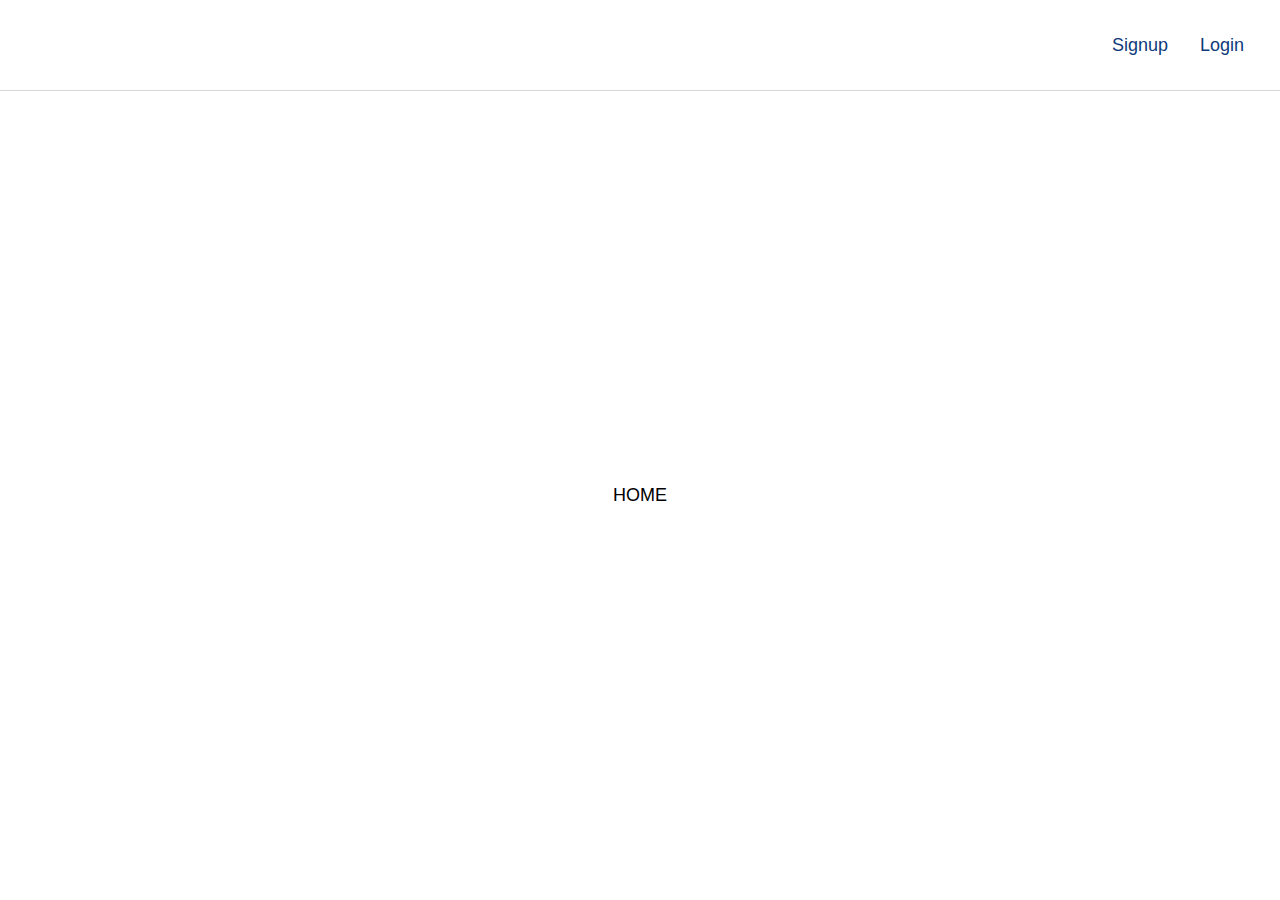
<file: index.html>
<!DOCTYPE html>
<html lang="en">
  <head>
    <meta charset="utf-8" />
    <meta name="viewport" content="width=device-width, initial-scale=1" />
    <link rel="stylesheet" href="./styles/index.css" />
  </head>
  <body class="main-container">
    <div class="header-container">
      <a class="button-link" href="./components/signup.html"> Signup </a>
      <a class="button-link" href="./components/login.html"> Login </a>
    </div>
    <div class="content-container">
      <span> HOME </span>
    </div>
    <script
      src="./sdk/sdk.min.js"
      onload="indigitall.init({
        appKey: '94cb9c3e-0749-450f-8445-49bf2b269d8a',
        workerPath: './sdk/worker.min.js',
        requestLocation: true
      })"
      async
    ></script>
  </body>
</html>
</file>
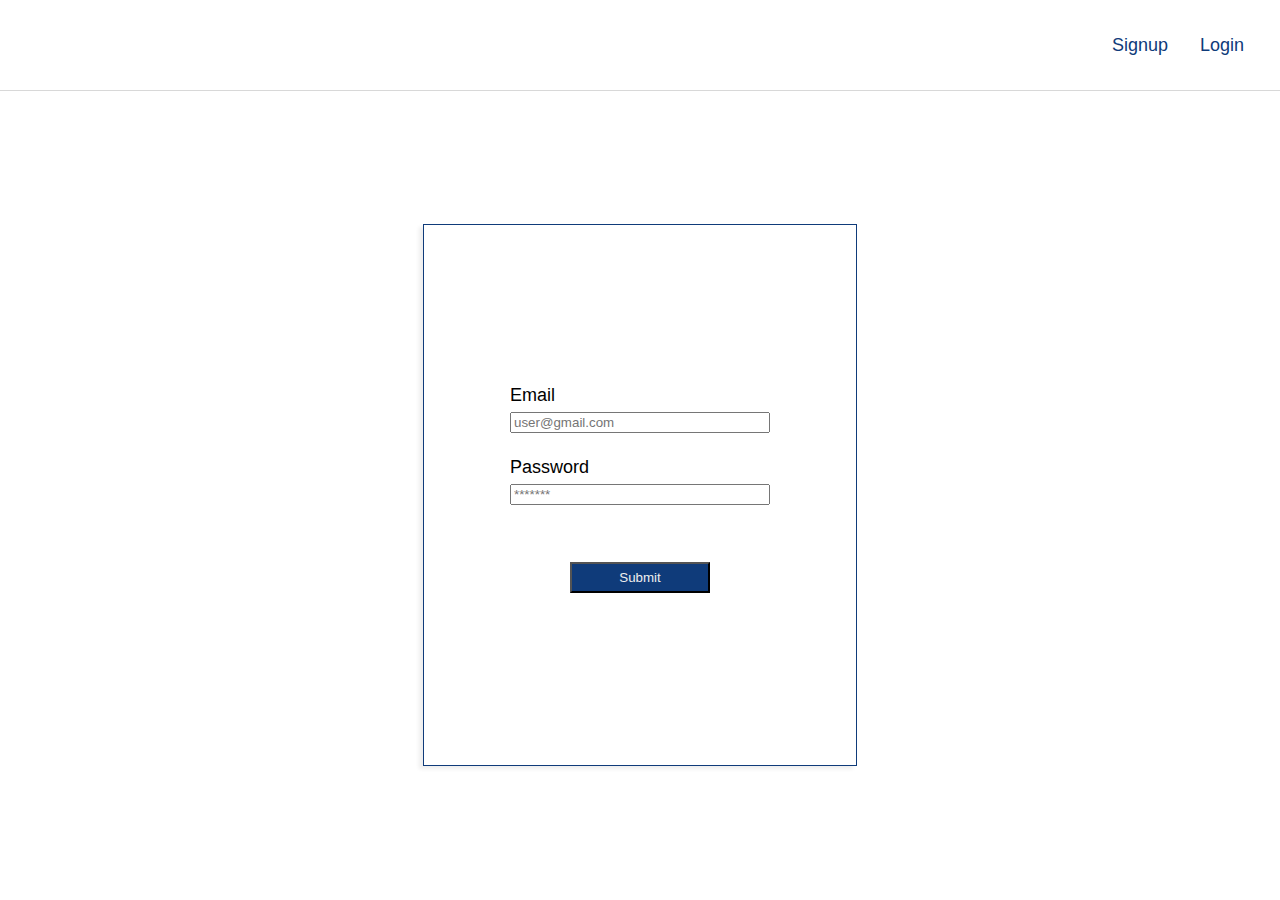
<file: components/login.html>
<!DOCTYPE html>
<html lang="en">
  <head>
    <meta charset="utf-8" />
    <meta name="viewport" content="width=device-width, initial-scale=1" />
    <link rel="stylesheet" href="../styles/index.css" />
  </head>

  <body class="main-container">
    <div class="header-container">
      <a class="button-link" href="./signup.html"> Signup </a>
      <a class="button-link" href="./login.html"> Login </a>
    </div>
    <div class="content-container">
      <div class="form-container">
        <div class="input-container">
          <label for="email">Email</label>
          <input type="email" placeholder="user@gmail.com" id="email" />
        </div>
        <div class="input-container">
          <label for="password">Password</label>
          <input type="password" placeholder="*******" id="password" />
        </div>
        <br />
        <button type="button" onclick="submitLogin()" class="button-form">
          Submit
        </button>
      </div>
    </div>
    <script src="../sdk/sdk.min.js"></script>

    <script>
      function submitLogin() {
        const email = document.getElementById("email").value;
        const password = document.getElementById("password").value;
        const deviceId = "464c140d-a86c-4133-9dbf-8c55786a81a1";

        //User ID
        indigitall.logIn(
          deviceId,
          (device) => {
            console.log("Login done! ", device);
            window.location.href = "./private-area.html";
          },
          (error) => {
            console.error("Incorrect login");
          }
        );
      }
    </script>
  </body>
</html>
</file>
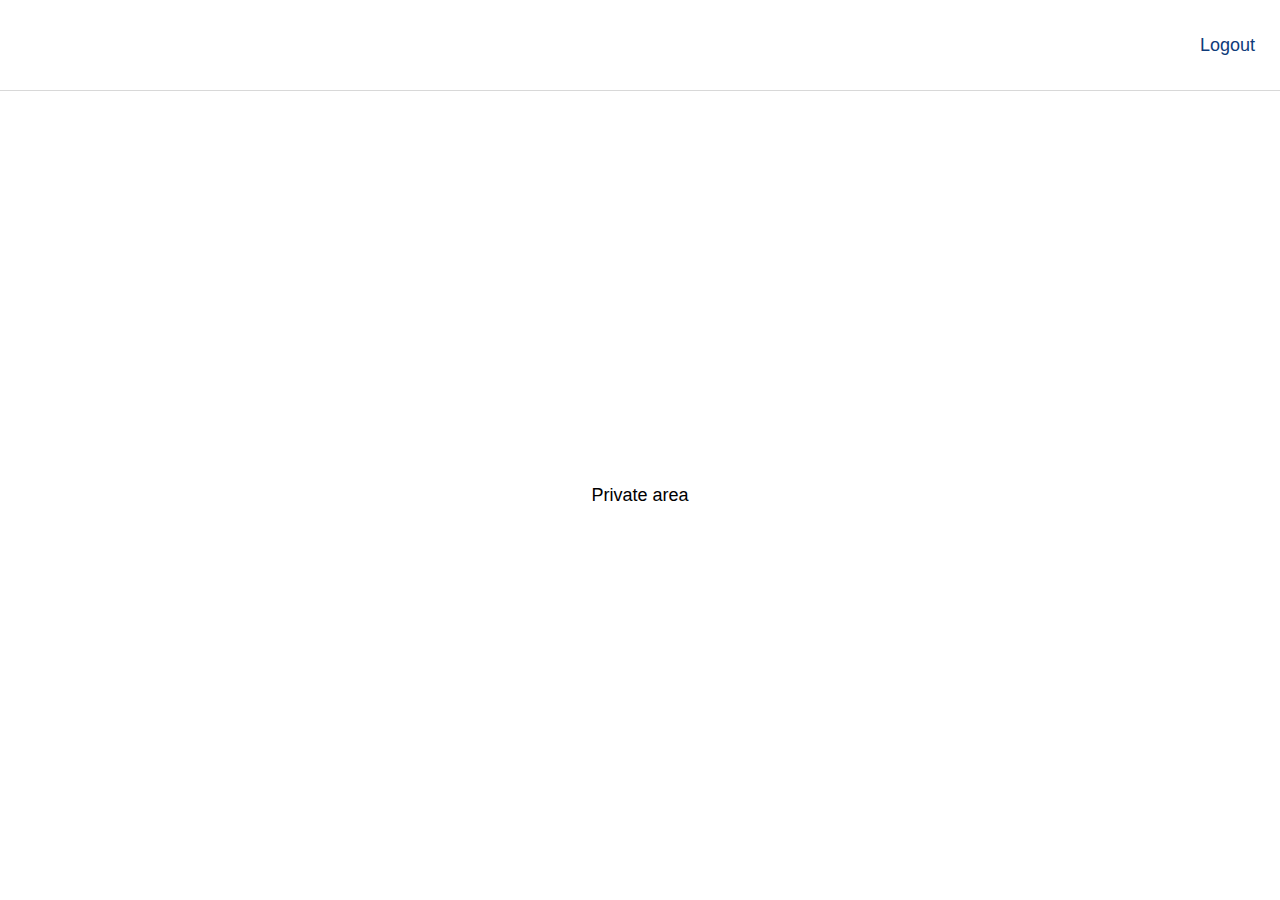
<file: components/private-area.html>
<!DOCTYPE html>
<html lang="en">
  <head>
    <meta charset="utf-8" />
    <meta name="viewport" content="width=device-width, initial-scale=1" />
    <link rel="stylesheet" href="../styles/index.css" />
  </head>
  <body class="main-container">
    <div class="header-container">
      <label onclick="submitLogout()" class="button-link"> Logout </label>
    </div>
    <div class="content-container">
      <span> Private area </span>
    </div>

    <script src="../sdk/sdk.min.js"></script>
    <script>
      function submitLogout() {
        indigitall.logout(
          (device) => {
            console.log("Logout done! ", device);
            window.location.href = "../index.html";
          },
          (error) => {
            console.error("Incorrect logout");
          }
        );
      }
    </script>
  </body>
</html>
</file>
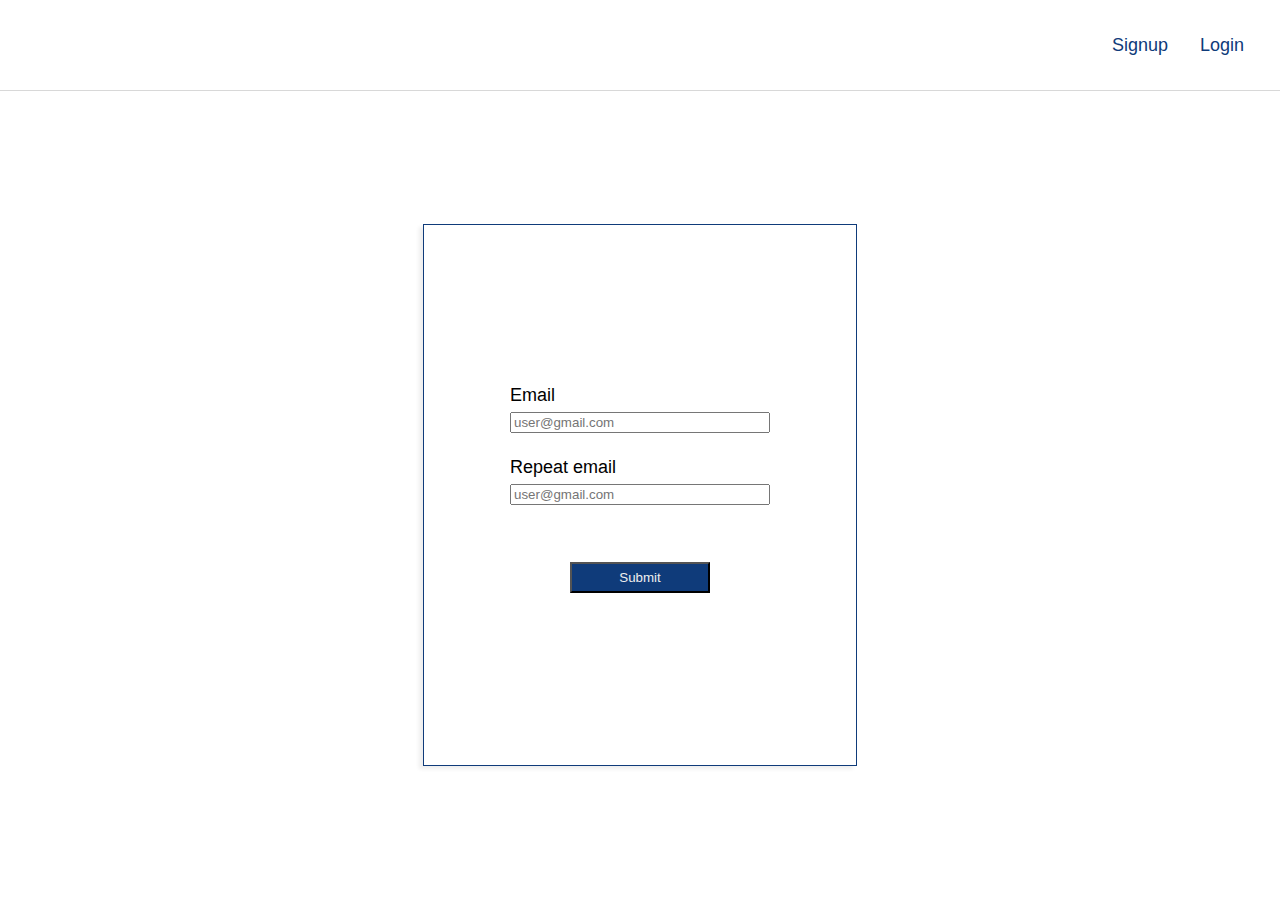
<file: components/signup-email.html>
<!DOCTYPE html>
<html lang="en">
  <head>
    <meta charset="utf-8" />
    <meta name="viewport" content="width=device-width, initial-scale=1" />
    <link rel="stylesheet" href="../styles/index.css" />
  </head>
  <body class="main-container">
    <div class="header-container">
      <a class="button-link" href="./signup.html"> Signup </a>
      <a class="button-link" href="./login.html"> Login </a>
    </div>
    <div class="content-container">
      <div class="form-container">
        <div class="input-container">
          <label for="email">Email</label>
          <input type="email" placeholder="user@gmail.com" id="email" />
        </div>
        <div class="input-container">
          <label for="repeated_email">Repeat email</label>
          <input
            type="email"
            placeholder="user@gmail.com"
            id="repeated_email"
          />
        </div>
        <br />
        <button
          type="button"
          onclick="sendSignupEmailEvent()"
          class="button-form"
        >
          Submit
        </button>
      </div>
    </div>
    <script src="../sdk/sdk.min.js"></script>
    <script>
      function sendSignupEmailEvent() {
        const email = document.getElementById("email").value;
        const repeated_email = document.getElementById("repeated_email").value;
        indigitall.topicsUnsubscribe(
          ["incomplete_step2"],
          (topics) => {
            // success function
            console.log(topics);
          },
          () => {
            // error function
            console.error(error);
          }
        );

        indigitall.sendCustomEvent(
          {
            eventType: "step2",
            customData: { email, repeated_email },
            async: true,
          },
          (response) => {
            console.log(response);
            window.location.href = "./signup-password.html";
          },
          (error) => {
            console.log(error);
          }
        );
      }
    </script>
  </body>
</html>
</file>
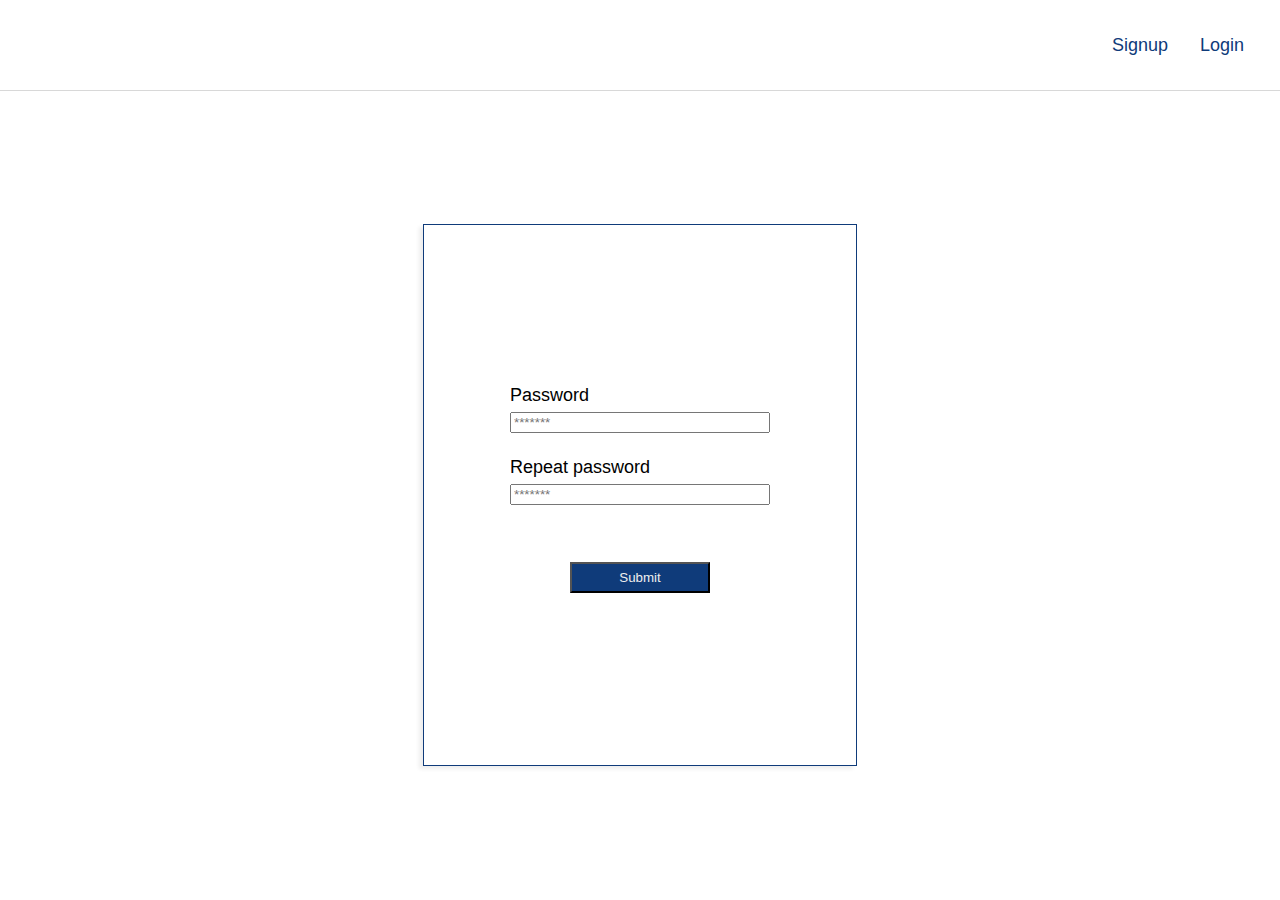
<file: components/signup-password.html>
<!DOCTYPE html>
<html lang="en">
  <head>
    <meta charset="utf-8" />
    <meta name="viewport" content="width=device-width, initial-scale=1" />
    <link rel="stylesheet" href="../styles/index.css" />
  </head>
  <body class="main-container">
    <div class="header-container">
      <a class="button-link" href="./signup.html"> Signup </a>
      <a class="button-link" href="./login.html"> Login </a>
    </div>
    <div class="content-container">
      <div class="form-container">
        <div class="input-container">
          <label for="password">Password</label>
          <input type="password" placeholder="*******" id="password" />
        </div>
        <div class="input-container">
          <label for="repeated_password">Repeat password</label>
          <input type="password" placeholder="*******" id="repeated_password" />
        </div>
        <br />
        <button
          type="button"
          onclick="sendSignupPasswordEvent()"
          class="button-form"
        >
          Submit
        </button>
      </div>
    </div>
    <script src="../sdk/sdk.min.js"></script>
    <script>
      function sendSignupPasswordEvent() {
        const password = document.getElementById("password").value;
        const repeatedPassword =
          document.getElementById("repeated_password").value;
        const deviceId = "464c140d-a86c-4133-9dbf-8c55786a81a1";

        indigitall.topicsUnsubscribe(
          ["incomplete_step3"],
          (topics) => {
            // success function
            console.log(topics);
          },
          () => {
            // error function
            console.error(error);
          }
        );

        indigitall.sendCustomEvent(
          {
            eventType: "newUser",
            customData: { password, repeatedPassword },
            async: true,
          },
          (response) => {
            console.log(response);
          },
          (error) => {
            console.log(error);
          }
        );

        indigitall.logIn(
          deviceId,
          (device) => {
            console.log("Login done! ", device);
            window.location.href = "./private-area.html";
          },
          (error) => {
            console.error("Incorrect login");
          }
        );
      }
    </script>
  </body>
</html>
</file>
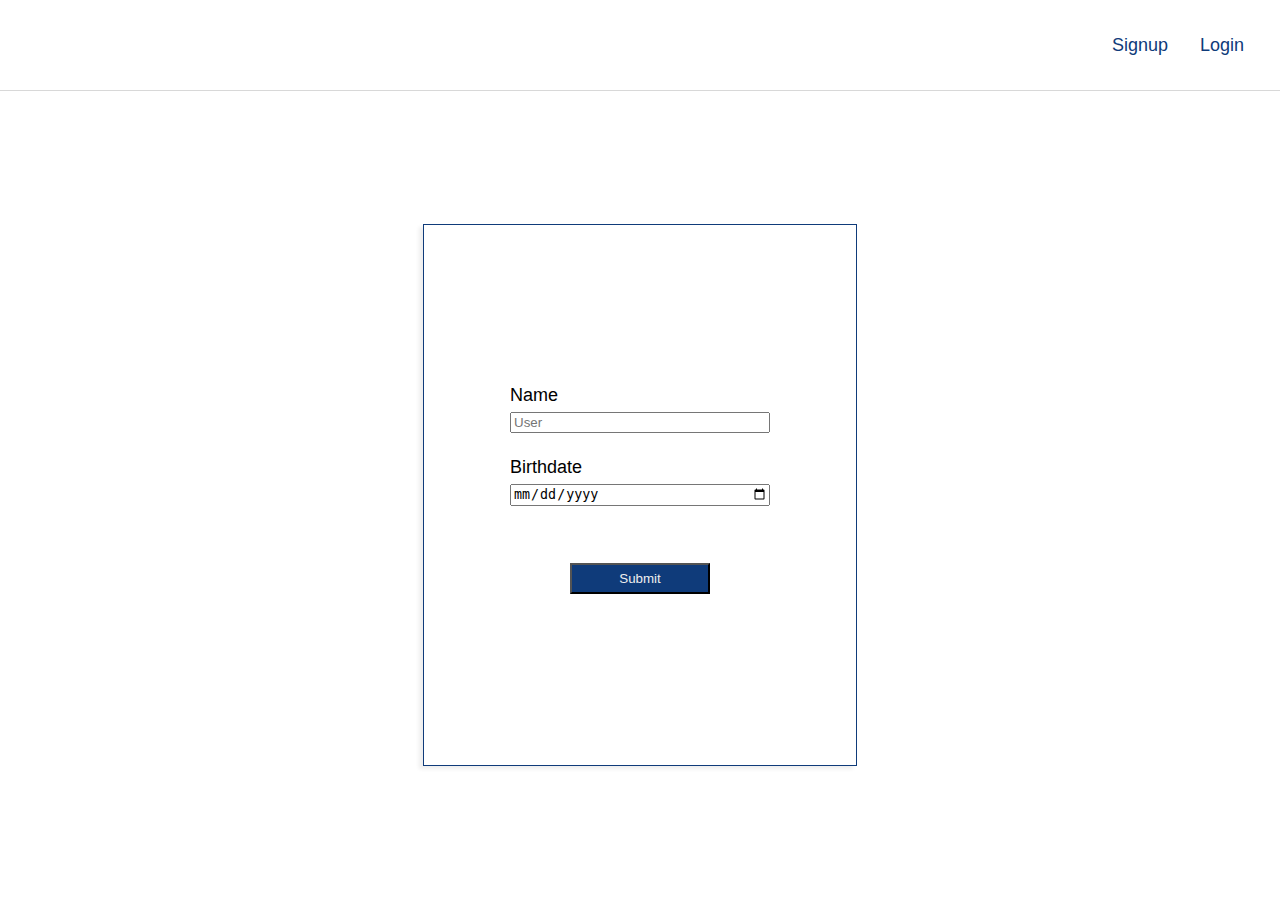
<file: components/signup.html>
<!DOCTYPE html>
<html lang="en">
  <head>
    <meta charset="utf-8" />
    <meta name="viewport" content="width=device-width, initial-scale=1" />
    <link rel="stylesheet" href="../styles/index.css" />
  </head>
  <body class="main-container">
    <div class="header-container">
      <a class="button-link" href="./signup.html"> Signup </a>
      <a class="button-link" href="./login.html"> Login </a>
    </div>
    <div class="content-container">
      <div class="form-container">
        <div class="input-container">
          <label for="name">Name</label>
          <input type="text" placeholder="User" id="name" />
        </div>
        <div class="input-container">
          <label for="birthdate">Birthdate</label>
          <input type="date" placeholder="01/01/1999" id="birthdate" />
        </div>
        <br />
        <button type="button" onclick="sendSignupEvent()" class="button-form">
          Submit
        </button>
      </div>
    </div>
    <script src="../sdk/sdk.min.js"></script>

    <script>
      const topicsCodes = [
        "incomplete_step1",
        "incomplete_step2",
        "incomplete_step3",
      ];

      function topicsSubscribe() {
        indigitall.topicsSubscribe(
          topicsCodes,
          (topics) => {
            console.log(topics);
          },
          (error) => {
            console.error(error);
          }
        );
      }

      function sendSignupEvent() {
        const name = document.getElementById("name").value;
        const birthdate = document.getElementById("birthdate").value;

        indigitall.topicsUnsubscribe(
          ["incomplete_step1"],
          (topics) => {
            // success function
            console.log(topics);
          },
          () => {
            // error function
            console.error(error);
          }
        );

        indigitall.sendCustomEvent(
          {
            eventType: "step1",
            customData: { name, birthdate },
            async: true,
          },
          (response) => {
            console.log(response);
            window.location.href = "./signup-email.html";
          },
          (error) => {
            console.log(error);
          }
        );
      }

      topicsSubscribe();
    </script>
  </body>
</html>
</file>
<file: styles/index.css>
body {
    font-family: 'Gill Sans', 'Gill Sans MT', 'Trebuchet MS', sans-serif;
    font-size: 18px;
    font-weight: 400;
}

.main-container {
    height: 100vh;
    width: 100vw;
    margin: 0px;
    display: flex;
    flex-direction: column;
}

.header-container {
    display: flex;
    gap: 28px;
    height: 100px;
    align-items: center;
    justify-content: flex-end;
    border-bottom: 1px solid #d8d8d8;
    padding-right: 20px;
}

.button-link {
    width: 60px;
    height: 20px;
    text-decoration: none;
    letter-spacing: 0;
    color: #0f3b7a;
    cursor: pointer;
}

.content-container {
    display: flex;
    flex-direction: column;
    align-items: center;
    justify-content: center;
    width: 100%;
    height: 100%;
}

.form-container {
    display: flex;
    flex-direction: column;
    justify-content: center;
    align-content: center;
    flex-wrap: wrap;
    width: 400px;
    height: 540px;
    padding: 0 16px;
    border: 1px solid #0f3b7a;
    box-shadow: -4px 3px 4px #eee;
}

.input-container {
    display: flex;
    flex-direction: column;
    width: 260px;
    margin-bottom: 24px;
    gap: 6px;
}

.button-form {
    margin: 12px 60px;
    padding: 6px;
    color: #eee;
    background-color: #0f3b7a;
}
</file>
